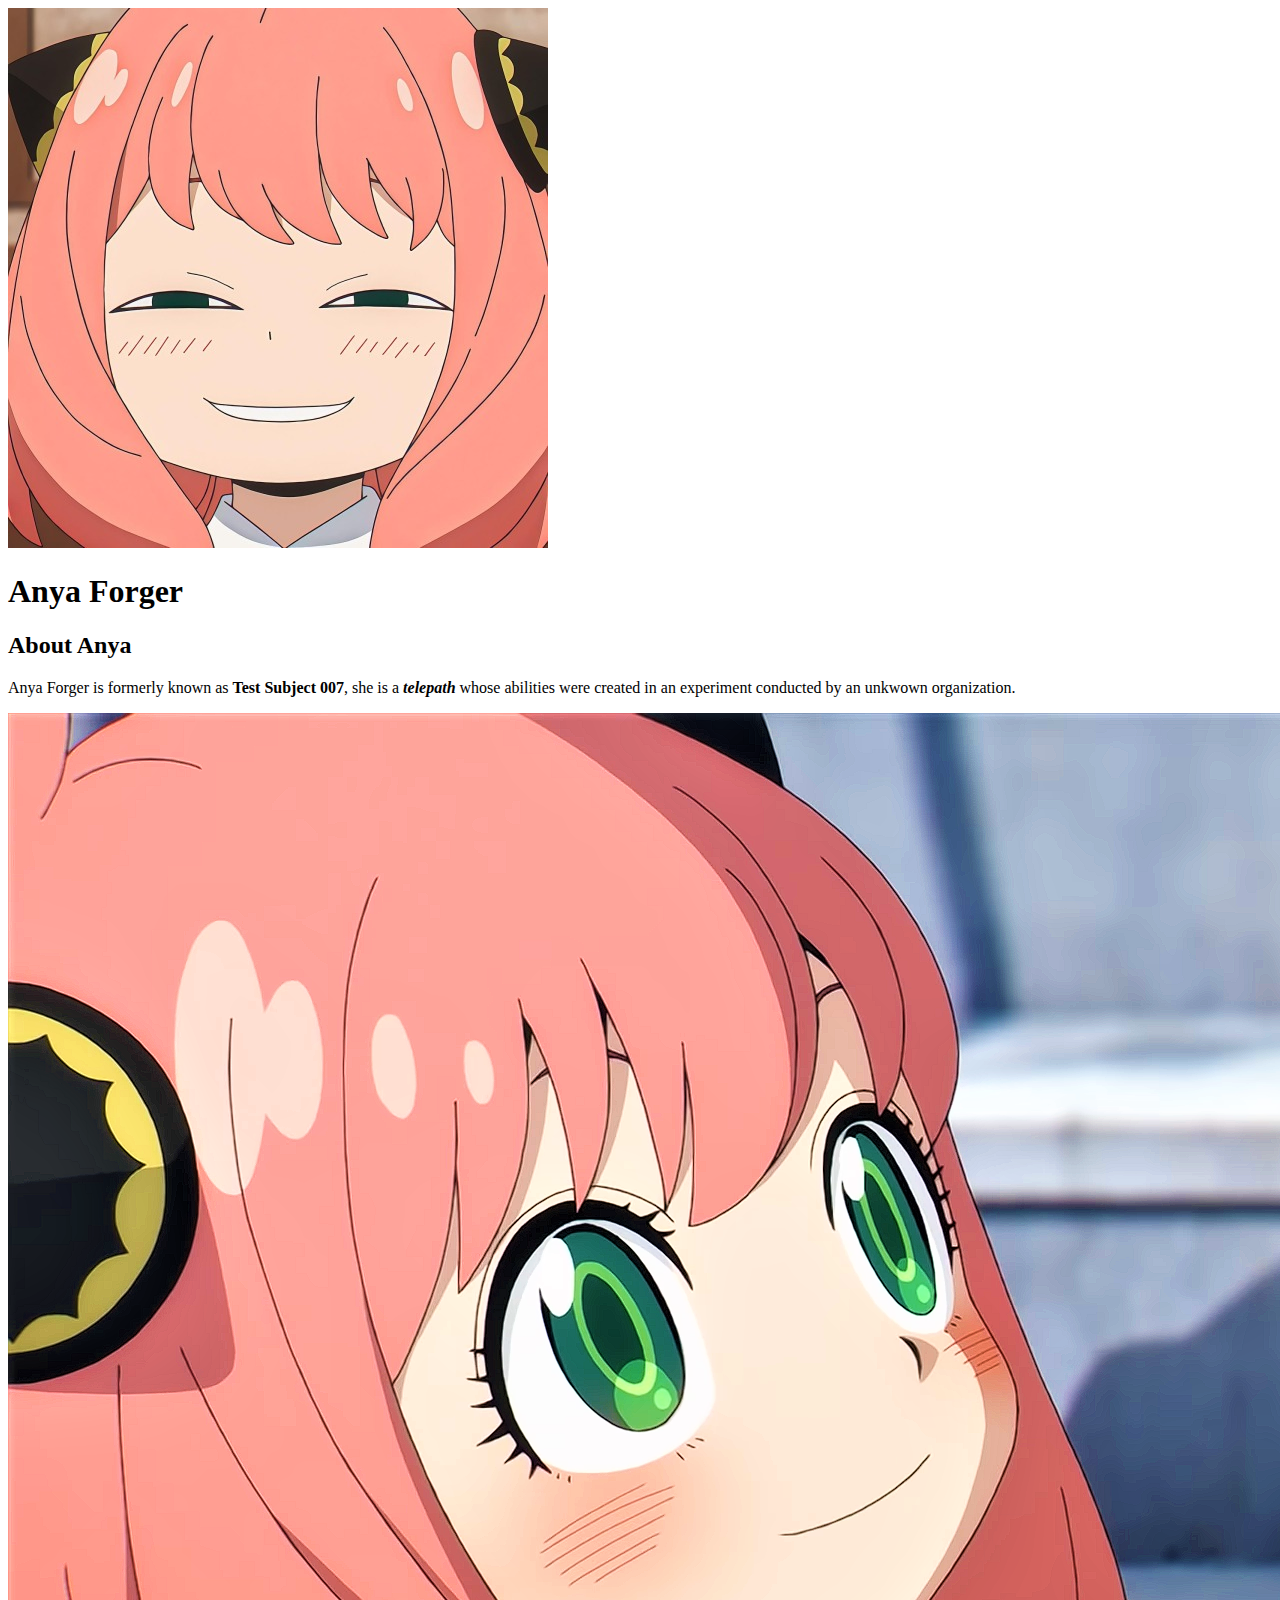
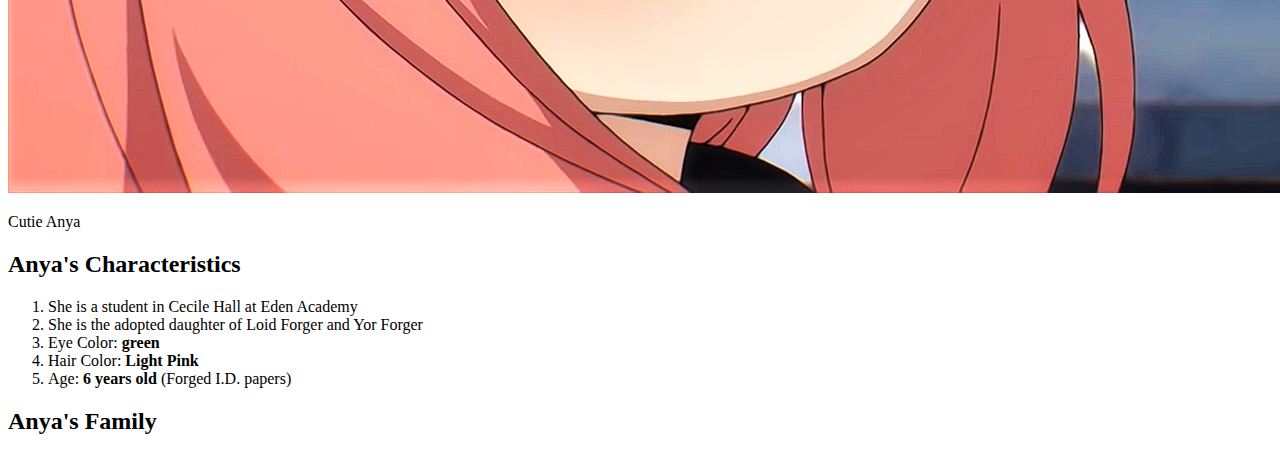
<file: index.html>
<!DOCTYPE html>
<html>
    <head>
        <title>Spy x Family</title>
    </head>
    <body>
        <!-- header elements -->
        <header>
            <img src="img/anya_profile.jpg">
            <h1>Anya Forger</h1>
        </header>
        
        <!-- main element -->
        <main>
            <h2>About Anya</h2>
            <p>Anya Forger is formerly known as <b>Test Subject 007</b>, she is a <i><b>telepath</b></i>
            whose abilities were created in an experiment conducted by an unkwown organization.</p>
            <img src="img/anya1.jpeg">
            <p>Cutie Anya</p>
            <h2>Anya's Characteristics</h2>
            <ol>
                <li>She is a student in Cecile Hall at Eden Academy</li>
                <li>She is the adopted daughter of Loid Forger and Yor Forger</li>
                <li>Eye Color: <b>green</b></li>
                <li>Hair Color: <b>Light Pink</b></li>
                <li>Age: <b>6 years old</b> (Forged I.D. papers)</li>
            </ol>
            <h2>Anya's Family</h2>
            <p></p>
        </main>

    </body>
</html>
</file>
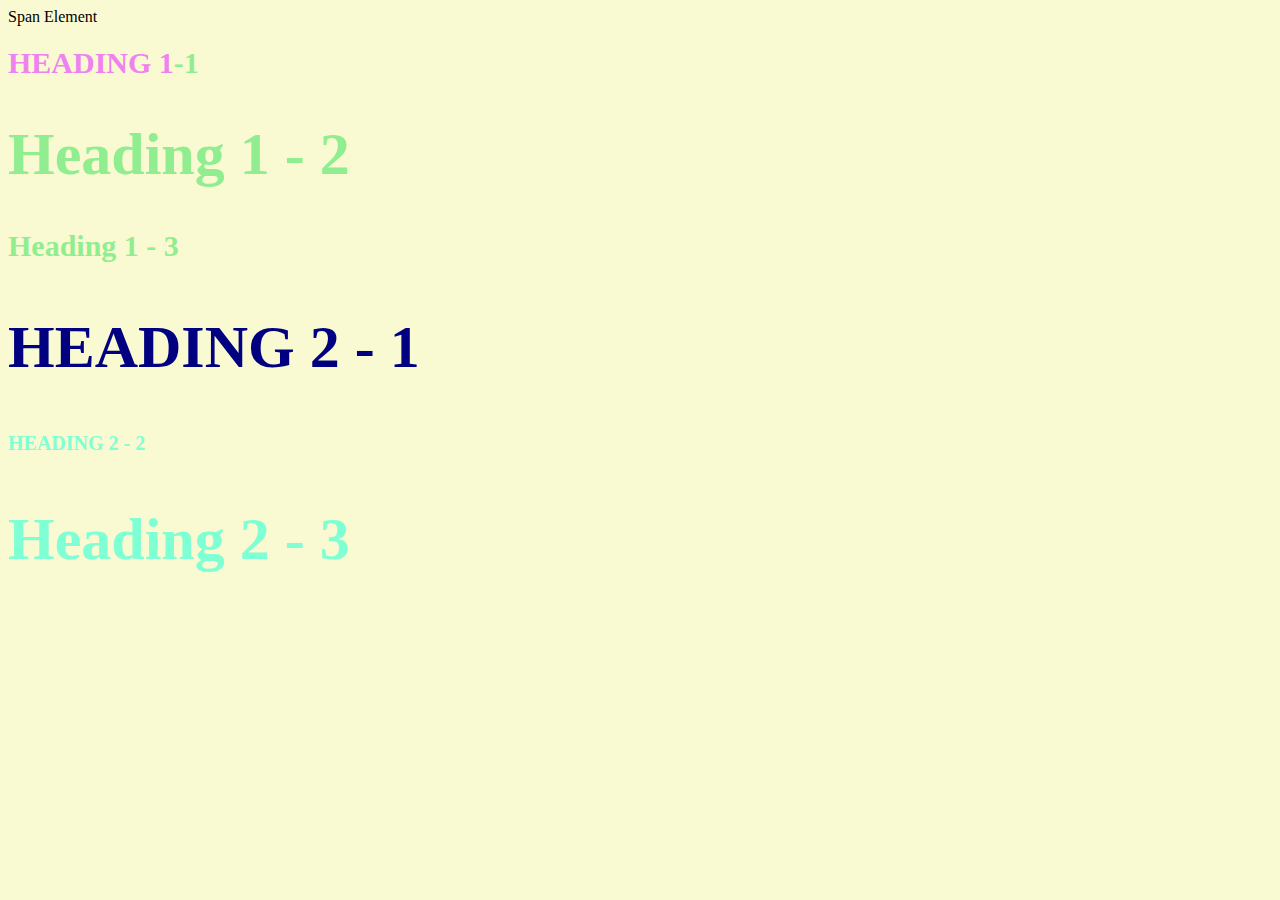
<file: style-test.html>
<!DOCTYPE html>
<html>
    <head>
        <title>Style test</title>
        <link rel="stylesheet" type="text/css" href="css/test.css">
    </head>
    <body>
        <span>Span Element</span>
        <h1 class="uppercase"><span>Heading 1</span>-1</h1>
        <h1 class="big">Heading 1 - 2</h1>
        <h1>Heading 1 - 3</h1>
        <h2 class="big uppercase">Heading 2 - 1</h1>
        <h2 class="uppercase">Heading 2 - 2</h1>
        <h2 class="big">Heading 2 - 3</h1>
    </body>

</html>
</file>
<file: css/test.css>
body{
    background-color: lightgoldenrodyellow;
}

h1{font-size: 30px;
    color: lightgreen;
}

h2{font-size: 20px;
    color:aquamarine;
}

.big{
    font-size: 60px;
}

.uppercase{
    text-transform: uppercase;
}

.big.uppercase{
    color:navy;
}

h1 span{
    color: violet;
}
</file>
